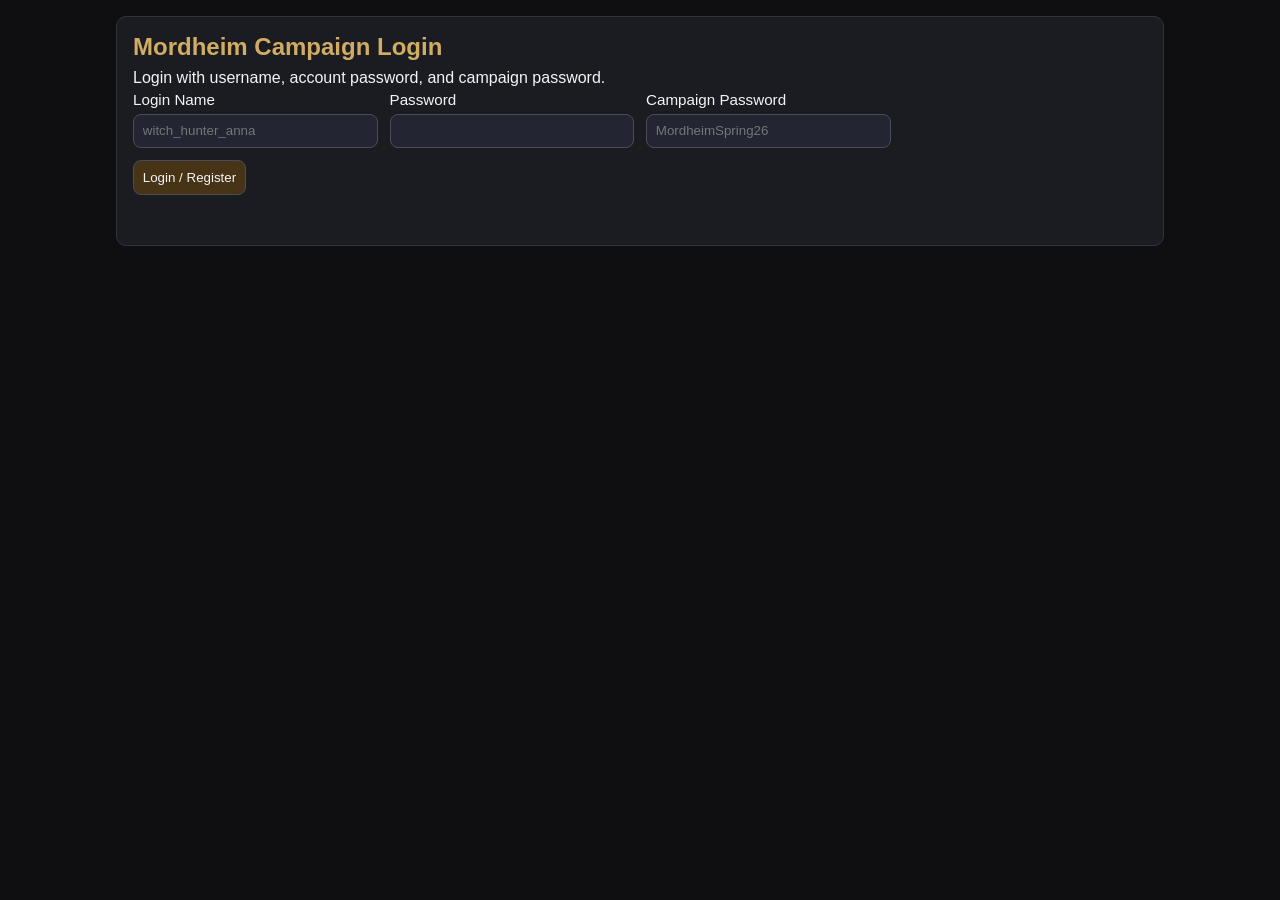
<file: index.html>
<!doctype html>
<html lang="en">
<head>
  <meta charset="UTF-8">
  <meta name="viewport" content="width=device-width, initial-scale=1.0">
  <title>Mordheim Campaign Manager</title>
  <link rel="stylesheet" href="styles.css">
</head>
<body>
  <main class="container">
    <section id="login-view" class="card">
      <h1>Mordheim Campaign Login</h1>
      <p>Login with username, account password, and campaign password.</p>
      <form id="login-form" class="form-grid">
        <label>
          Login Name
          <input id="login-username" required maxlength="40" placeholder="witch_hunter_anna">
        </label>
        <label>
          Password
          <input id="login-password" type="password" required maxlength="80">
        </label>
        <label>
          Campaign Password
          <input id="login-campaign-password" type="password" required maxlength="80" placeholder="MordheimSpring26">
        </label>
        <div class="actions full-width">
          <button type="submit">Login / Register</button>
        </div>
      </form>
      <p id="login-message" class="message"></p>
    </section>

    <section id="app-view" class="hidden">
      <header class="card page-head">
        <div>
          <h1>Create and Manage Warbands</h1>
          <p id="session-text"></p>
        </div>
        <button id="logout-btn" class="danger">Logout</button>
      </header>

      <section class="card">
        <h2>Create Warband</h2>
        <form id="create-warband-form" class="form-grid">
          <label>
            Warband Name
            <input id="warband-name" required maxlength="60" placeholder="The Ash Knives">
          </label>
          <label>
            Faction
            <select id="warband-faction" required>
              <option value="Reikland Mercenaries">Reikland Mercenaries</option>
              <option value="Middenheim Mercenaries">Middenheim Mercenaries</option>
              <option value="Marienburg Mercenaries">Marienburg Mercenaries</option>
              <option value="Other">Other (Free mode only)</option>
            </select>
          </label>
          <label>
            Creation Mode
            <select id="warband-mode" required>
              <option value="standard">Standard Rules</option>
              <option value="free">Free</option>
            </select>
          </label>
          <label>
            Starting Gold Crowns
            <input id="warband-gc" type="number" min="0" value="500">
          </label>

          <label>
            Captain Count
            <input id="captain-count" type="number" min="0" value="1">
          </label>
          <label>
            Champion Count
            <input id="champion-count" type="number" min="0" value="2">
          </label>
          <label>
            Youngblood Count
            <input id="youngblood-count" type="number" min="0" value="2">
          </label>
          <label>
            Extra Hero Count
            <input id="extra-hero-count" type="number" min="0" value="0">
          </label>
          <label>
            Hero Gear Budget
            <input id="gear-budget" type="number" min="0" value="0">
          </label>

          <div class="actions full-width">
            <button type="submit">Create Warband</button>
          </div>
        </form>
        <p id="create-message" class="message"></p>
      </section>

      <section class="card">
        <h2>Existing Warbands (read-only in this section)</h2>
        <p>You can create and view warbands here. Changes must be done through logged transactions below.</p>
        <div id="warband-list" class="warband-list"></div>
      </section>

      <section class="card">
        <h2>Logged Warband Transactions</h2>
        <form id="transaction-form" class="form-grid">
          <label>
            Warband
            <select id="tx-warband-id" required></select>
          </label>
          <label>
            Transaction Type
            <select id="tx-type" required>
              <option value="inbetween games">inbetween games</option>
              <option value="pre-match events">Pre-Match Events</option>
              <option value="match-events">Match-Events</option>
              <option value="post-match">Post-match</option>
            </select>
          </label>
          <label>
            Date
            <input id="tx-date" type="date" required>
          </label>
          <label>
            Gold Delta (optional)
            <input id="tx-gold-delta" type="number" value="0">
          </label>
          <label>
            XP Delta (optional)
            <input id="tx-xp-delta" type="number" value="0">
          </label>
          <label class="full-width">
            Details
            <textarea id="tx-details" required maxlength="1000" rows="4" placeholder="Include what happened, who was affected, dice-dependent outcomes if any, and any verification notes."></textarea>
          </label>
          <div class="actions full-width">
            <button type="submit">Log Transaction</button>
          </div>
        </form>
        <p id="tx-message" class="message"></p>

        <div id="tx-log" class="tx-log"></div>
      </section>
    </section>
  </main>

  <script src="app.js"></script>
</body>
</html>
</file>
<file: styles.css>
:root {
  color-scheme: dark;
  --bg: #0f0f12;
  --card: #1a1c22;
  --text: #f4f4f5;
  --accent: #d1ac63;
  --danger: #883434;
  --muted: #b8b8bf;
}

* { box-sizing: border-box; }

body {
  margin: 0;
  font-family: Inter, Segoe UI, Roboto, sans-serif;
  background: var(--bg);
  color: var(--text);
}

.container {
  max-width: 1080px;
  margin: 0 auto;
  padding: 1rem;
  display: grid;
  gap: 1rem;
}

.card {
  background: var(--card);
  border: 1px solid #30333b;
  border-radius: 10px;
  padding: 1rem;
}

.page-head {
  display: flex;
  align-items: center;
  justify-content: space-between;
  gap: 0.8rem;
}

h1, h2, h3 { margin: 0 0 0.5rem; }
h1 { color: var(--accent); }
p { margin: 0.25rem 0; }

.form-grid {
  display: grid;
  grid-template-columns: repeat(auto-fit, minmax(220px, 1fr));
  gap: 0.75rem;
}

label {
  display: flex;
  flex-direction: column;
  font-size: 0.95rem;
  gap: 0.35rem;
}

input, select, textarea, button {
  border: 1px solid #4a4d56;
  border-radius: 8px;
  background: #232632;
  color: var(--text);
  padding: 0.55rem;
}

textarea { resize: vertical; }

button {
  cursor: pointer;
  background: #473316;
}

.danger { background: var(--danger); }
.hidden { display: none; }
.full-width { grid-column: 1 / -1; }
.actions { display: flex; gap: 0.5rem; flex-wrap: wrap; }
.message { margin-top: 0.7rem; color: #e3cf9c; min-height: 1.2rem; }
.muted { color: var(--muted); }

.warband-list,
.tx-log {
  display: grid;
  gap: 0.7rem;
  margin-top: 0.75rem;
}

.warband-card,
.tx-card {
  border: 1px solid #3a3d46;
  border-radius: 8px;
  padding: 0.7rem;
  background: #171922;
}

ul {
  margin: 0.4rem 0 0;
  padding-left: 1rem;
}
</file>
